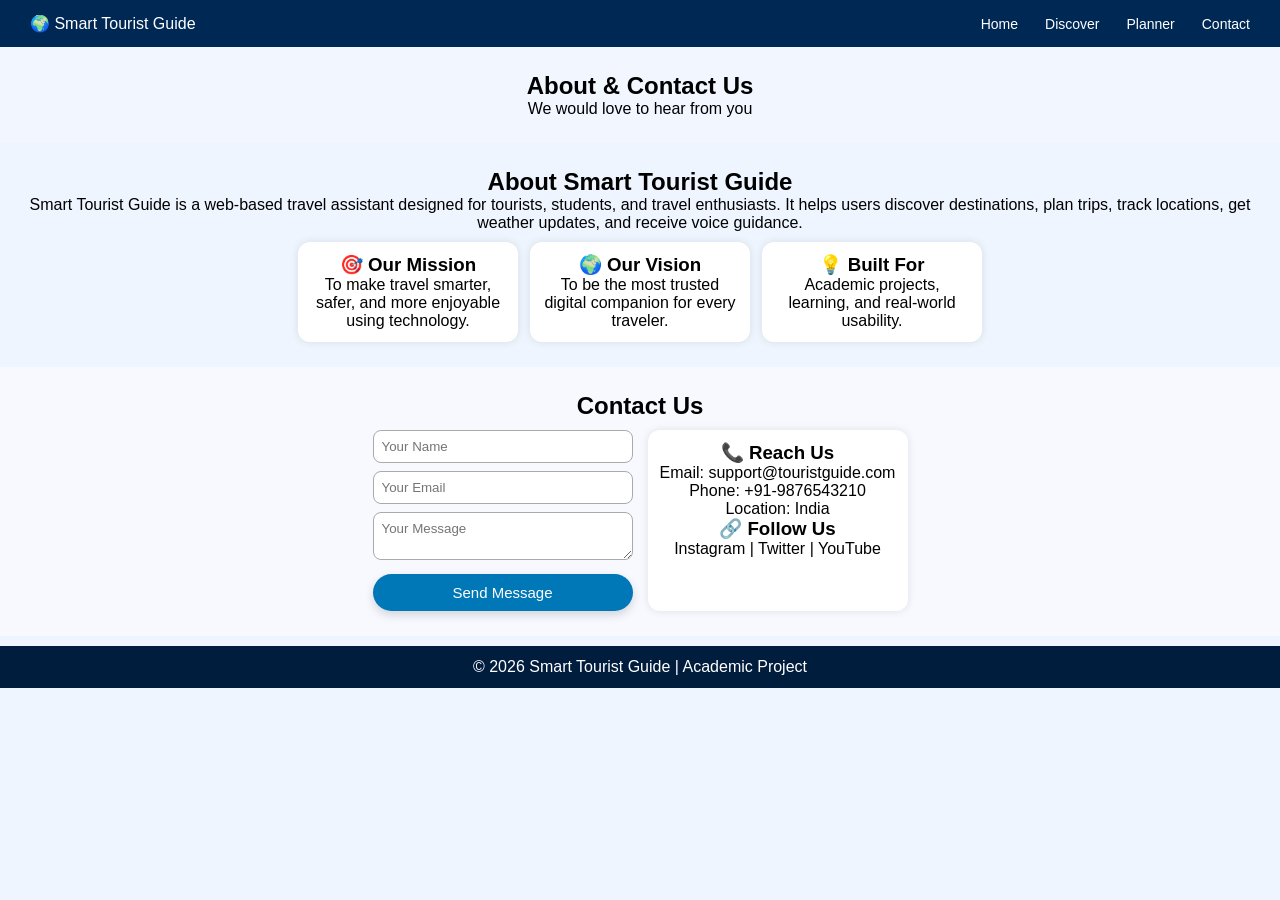
<file: contact.html>
<!DOCTYPE html>
<html lang="en">
<head>
<meta charset="UTF-8">
<title>Contact & About</title>
<link rel="stylesheet" href="style.css">
</head>

<body>

<!-- NAVBAR -->
<nav class="navbar">
  <div class="logo">🌍 Smart Tourist Guide</div>

  <ul class="nav-links">
    <li><a href="index.html">Home</a></li>
    <li><a href="discover.html">Discover</a></li>
    <li><a href="planner.html">Planner</a></li>
    <li><a href="contact.html">Contact</a></li>
  </ul>
</nav>

<!-- HEADER -->
<section class="page-header">
  <h1>About & Contact Us</h1>
  <p>We would love to hear from you</p>
</section>

<!-- ABOUT SECTION -->
<section class="about-section">
  <h2>About Smart Tourist Guide</h2>

  <p>
    Smart Tourist Guide is a web-based travel assistant designed for tourists,
    students, and travel enthusiasts. It helps users discover destinations,
    plan trips, track locations, get weather updates, and receive voice guidance.
  </p>

  <div class="about-cards">

    <div class="about-card">
      <h3>🎯 Our Mission</h3>
      <p>To make travel smarter, safer, and more enjoyable using technology.</p>
    </div>

    <div class="about-card">
      <h3>🌍 Our Vision</h3>
      <p>To be the most trusted digital companion for every traveler.</p>
    </div>

    <div class="about-card">
      <h3>💡 Built For</h3>
      <p>Academic projects, learning, and real-world usability.</p>
    </div>

  </div>
</section>

<!-- CONTACT FORM -->
<section class="contact-section">
  <h2>Contact Us</h2>

  <div class="contact-box">

    <form id="contactForm">

      <input type="text" id="name" placeholder="Your Name" required>
      <input type="email" id="email" placeholder="Your Email" required>
      <textarea id="message" placeholder="Your Message" required></textarea>

      <button type="submit">Send Message</button>

    </form>

    <div class="contact-info">
      <h3>📞 Reach Us</h3>
      <p>Email: support@touristguide.com</p>
      <p>Phone: +91-9876543210</p>
      <p>Location: India</p>

      <h3>🔗 Follow Us</h3>
      <p>Instagram | Twitter | YouTube</p>
    </div>

  </div>
</section>

<!-- FOOTER -->
<footer>
  <p>© 2026 Smart Tourist Guide | Academic Project</p>
</footer>

<script>
// simple form validation alert
document.getElementById("contactForm").onsubmit = (e)=>{
  e.preventDefault();
  alert("Thank you! Your message has been recorded (demo mode).");
};
</script>

</body>
</html>
</file>
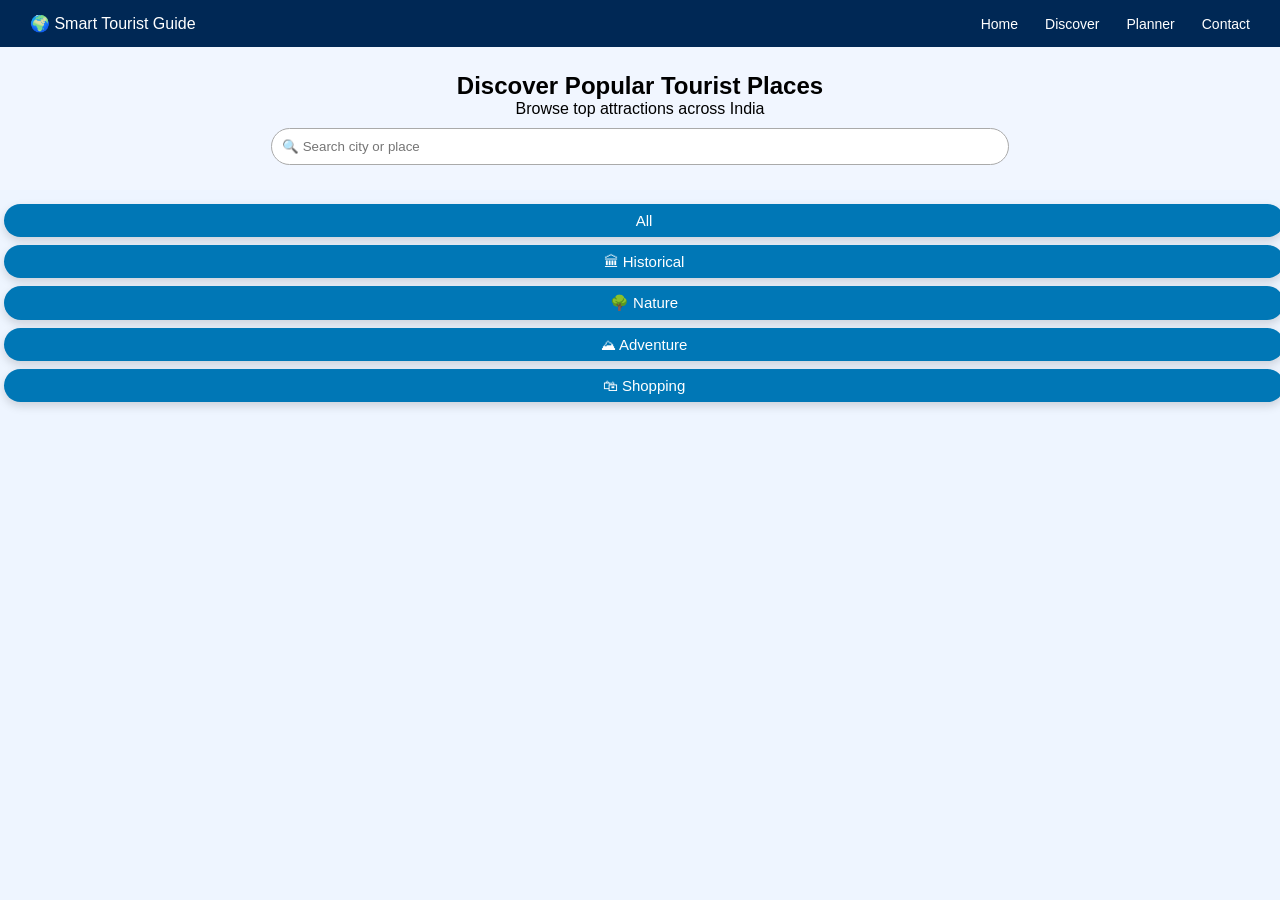
<file: discover.html>
<!DOCTYPE html>
<html lang="en">
<head>
<meta charset="UTF-8">
<title>Discover Destinations</title>
<link rel="stylesheet" href="style.css">
</head>

<body>

<!-- NAVBAR -->
<nav class="navbar">
  <div class="logo">🌍 Smart Tourist Guide</div>

  <ul class="nav-links">
    <li><a href="index.html">Home</a></li>
    <li><a href="discover.html">Discover</a></li>
    <li><a href="planner.html">Planner</a></li>
    <li><a href="contact.html">Contact</a></li>
  </ul>
</nav>

<!-- HEADER -->
<section class="page-header">
  <h1>Discover Popular Tourist Places</h1>
  <p>Browse top attractions across India</p>

  <input type="text" id="searchBox" placeholder="🔍 Search city or place">
</section>

<!-- CATEGORY FILTER -->
<div class="filters">
  <button class="filter-btn" data-type="all">All</button>
  <button class="filter-btn" data-type="historical">🏛 Historical</button>
  <button class="filter-btn" data-type="nature">🌳 Nature</button>
  <button class="filter-btn" data-type="adventure">⛰ Adventure</button>
  <button class="filter-btn" data-type="shopping">🛍 Shopping</button>
</div>

<!-- DESTINATION LIST -->
<div class="grid" id="destGrid"></div>

<script>
// ====== DESTINATION DATABASE ======
const destinations = [
  {name:"Taj Mahal", city:"Agra", type:"historical", rating:5, img:"https://picsum.photos/300/200?1"},
  {name:"Hawa Mahal", city:"Jaipur", type:"historical", rating:4, img:"https://picsum.photos/300/200?2"},
  {name:"Goa Beaches", city:"Goa", type:"adventure", rating:5, img:"https://picsum.photos/300/200?3"},
  {name:"Manali Hills", city:"Manali", type:"nature", rating:4, img:"https://picsum.photos/300/200?4"},
  {name:"Red Fort", city:"Delhi", type:"historical", rating
</file>
<file: style.css>
*{
  margin:0;
  padding:0;
  box-sizing:border-box;
  font-family:Poppins, Arial;
}

body{
  background:#eef5ff;
}

/* NAVBAR */
nav{
  background:#002855;
  color:white;
  padding:12px 20px;
  display:flex;
  justify-content:space-between;
  align-items:center;
}

nav a{
  color:white;
  margin-left:12px;
  text-decoration:none;
  font-size:14px;
}
nav a:hover{
  text-decoration:underline;
}

/* HERO */
.hero{
  text-align:center;
  padding:40px;
  background:linear-gradient(120deg,#0077b6,#00b4d8);
  color:white;
}
.hero input{
  margin-top:14px;
  padding:10px;
  width:40%;
  border-radius:20px;
  border:none;
}

/* MAIN LAYOUT */
.main{
  display:flex;
}

/* LEFT SIDEBAR */
.sidebar{
  width:25%;
  padding:10px;
}

.card{
  background:white;
  padding:12px;
  margin-bottom:12px;
  border-radius:10px;
  box-shadow:0 0 8px rgba(0,0,0,.1);
}

/* RIGHT CONTENT */
.content{
  width:75%;
  padding:10px;
}

#map{
  height:340px;
  border-radius:10px;
  margin-bottom:10px;
}

button{
  padding:12px 18px;
  border:none;
  cursor:pointer;
  background:#023e8a;
  color:white;
  border-radius:30px;
  font-size:15px;
  transition:0.25s ease;
  width:100%;
  margin-top:6px;
  box-shadow:0 4px 10px rgba(0,0,0,.15);
}

/* hover feedback */
button:hover{
  transform:translateY(-2px);
  box-shadow:0 6px 14px rgba(0,0,0,.2);
}

/* click feedback */
button:active{
  transform:scale(.95);
}

/* accessibility */
button:focus{
  outline:3px solid #48cae4;
}

/* mobile friendly tap size */
@media(max-width:768px){
  button{
    font-size:16px;
    padding:14px 22px;
  }
}

/* GALLERY */
.gallery{
  display:flex;
  gap:10px;
  flex-wrap:wrap;
}

.gallery img{
  width:140px;
  height:100px;
  object-fit:cover;
  border-radius:10px;
}

/* POPULAR PLACES */
.popular{
  display:flex;
  gap:10px;
  flex-wrap:wrap;
}

.popular .place{
  background:white;
  width:170px;
  padding:10px;
  border-radius:12px;
  box-shadow:0 0 6px rgba(0,0,0,.1);
}

/* RESPONSIVE LAYOUT */
@media(max-width:900px){
  .main{
    flex-direction:column;
  }

  .sidebar, .content{
    width:100%;
  }

  .hero input{
    width:85%;
  }

  nav{
    flex-direction:column;
    text-align:center;
  }
}

button{
  position:relative;
  overflow:hidden;
}

.ripple{
  position:absolute;
  width:100px;
  height:100px;
  background:rgba(255,255,255,.4);
  border-radius:50%;
  transform:translate(-50%,-50%);
  animation:ripple .4s linear;
  top:50%;
  left:50%;
}

@keyframes ripple{
  from{opacity:1; transform:scale(0);}
  to{opacity:0; transform:scale(2);}
}


/* NAVBAR */
.navbar{
  display:flex;
  justify-content:space-between;
  align-items:center;
  padding:14px 30px;
  background:#002855;
  color:white;
}

.nav-links{
  list-style:none;
  display:flex;
  gap:15px;
}

.nav-links a{
  color:white;
  text-decoration:none;
  font-size:14px;
}

.nav-links a:hover{
  text-decoration:underline;
}

/* HERO */
.hero{
  height:70vh;
  background:url('https://images.unsplash.com/photo-1508264165352-258859e62245?w=1200') center/cover no-repeat;
  display:flex;
  justify-content:center;
  align-items:center;
}

.hero-content{
  text-align:center;
  background:rgba(0,0,0,0.55);
  color:white;
  padding:30px;
  border-radius:12px;
}

.search-box{
  margin-top:10px;
  width:60%;
  padding:10px;
  border-radius:20px;
  border:none;
  outline:none;
}

/* BUTTON */
.primary-btn{
  margin-top:12px;
  padding:10px 18px;
  border:none;
  background:#00b4d8;
  color:white;
  border-radius:20px;
  cursor:pointer;
  transition:.3s;
}

.primary-btn:hover{
  background:#0096c7;
  transform:scale(1.05);
}

/* FEATURES */
.features-section{
  text-align:center;
  padding:30px;
}

.features{
  display:flex;
  flex-wrap:wrap;
  gap:15px;
  justify-content:center;
}

.feature-card{
  background:white;
  padding:14px;
  width:200px;
  border-radius:12px;
  box-shadow:0 0 10px rgba(0,0,0,.1);
}

/* TESTIMONIALS */
.testimonials{
  background:#f7f9ff;
  padding:30px;
  text-align:center;
}

.reviews{
  display:flex;
  gap:15px;
  justify-content:center;
  flex-wrap:wrap;
}

.review-card{
  background:white;
  padding:14px;
  width:220px;
  border-radius:12px;
  box-shadow:0 0 8px rgba(0,0,0,.1);
}

/* FOOTER */
footer{
  background:#001d3d;
  color:white;
  text-align:center;
  padding:12px;
  margin-top:10px;
}

/* RESPONSIVE */
@media(max-width:900px){
  .nav-links{
    flex-wrap:wrap;
    justify-content:center;
  }

  .hero-content{
    width:90%;
  }

  .search-box{
    width:85%;
  }
}

/* PAGE HEADER */
.page-header{
  text-align:center;
  padding:25px;
  background:#f1f6ff;
}

.page-header input{
  width:60%;
  padding:10px;
  border-radius:20px;
  border:1px solid #aaa;
  margin-top:10px;
}

/* FILTER BUTTONS */
.filters{
  text-align:center;
  margin-top:10px;
}

.filter-btn{
  margin:4px;
  padding:8px 14px;
  border:none;
  border-radius:20px;
  background:#0077b6;
  color:white;
  cursor:pointer;
}
.filter-btn:hover{
  background:#00b4d8;
}

/* GRID OF CARDS */
.grid{
  display:flex;
  flex-wrap:wrap;
  justify-content:center;
  gap:15px;
  padding:15px;
}

.dest-card{
  width:230px;
  background:white;
  border-radius:12px;
  box-shadow:0 0 8px rgba(0,0,0,.1);
  padding:10px;
  text-align:center;
  transition:.3s;
}

.dest-card:hover{
  transform:scale(1.03);
}

.dest-card img{
  width:100%;
  height:130px;
  border-radius:10px;
  object-fit:cover;
}

// ================= MAP ==================
let map = L.map("map").setView([20.59, 78.96], 5);

L.tileLayer("https://{s}.tile.openstreetmap.org/{z}/{x}/{y}.png", {
  maxZoom: 18,
}).addTo(map);

let userMarker;

// ================ LOCATION =================
document.getElementById("locBtn").onclick = () => {
  navigator.geolocation.getCurrentPosition(success, () => alert("Location access denied"));
};

function success(pos){
  let lat = pos.coords.latitude;
  let lng = pos.coords.longitude;

  if(userMarker) map.removeLayer(userMarker);

  userMarker = L.marker([lat,lng]).addTo(map).bindPopup("You are here");
  document.getElementById("userLocation").innerText = `Lat ${lat.toFixed(2)}, Lng ${lng.toFixed(2)}`;

  map.setView([lat,lng],13);

  getWeather(lat,lng);
}

// ================= WEATHER API =================
async function getWeather(lat,lng){
  let url = `https://api.openweathermap.org/data/2.5/weather?lat=${lat}&lon=${lng}&appid=YOUR_API_KEY_HERE&units=metric`;

  let res = await fetch(url);
  let d = await res.json();

  document.getElementById("weather").innerText =
    `${d.main.temp}°C | ${d.weather[0].description}`;
}

// ================= SPOTS DATABASE =================
const spots=[
  {name:"Taj Mahal",lat:27.175,lng:78.042,type:"historical"},
  {name:"Hawa Mahal",lat:26.923,lng:75.826,type:"historical"},
  {name:"Goa Beach",lat:15.299,lng:73.912,type:"adventure"},
  {name:"Manali Hills",lat:32.239,lng:77.188,type:"nature"},
  {name:"Ladakh Valley",lat:34.15,lng:77.57,type:"adventure"},
  {name:"Chandni Chowk",lat:28.656,lng:77.230,type:"shopping"},
];

// ================== SUGGESTIONS ==================
document.getElementById("suggestBtn").onclick = () => {
  let interest=document.getElementById("interest").value;

  let result = spots.filter(s=>s.type===interest);

  result.forEach(p=>{
    L.marker([p.lat,p.lng]).addTo(map).bindPopup(p.name);
  });

  fillItinerary(result);

  speak(result.length + " places suggested for " + interest);
};

// ================= ITINERARY ==================
function fillItinerary(list){
  let ul=document.getElementById("itineraryList");
  ul.innerHTML="";

  list.forEach(p=>{
    let li=document.createElement("li");
    li.innerText=p.name;
    ul.appendChild(li);
  });
}

// save trip
document.getElementById("saveTrip").onclick = ()=>{
  localStorage.setItem("savedTrip",document.getElementById("itineraryList").innerText);
  alert("Trip saved locally!");
};

// load saved trip
document.getElementById("loadTrip").onclick = ()=>{
  document.getElementById("itineraryList").innerText = localStorage.getItem("savedTrip") || "No saved trips";
};

// ================= VOICE ==================
function speak(text){
  let s = new SpeechSynthesisUtterance(text);
  s.lang="en";
  window.speechSynthesis.speak(s);
}

document.getElementById("voiceGuide").onclick = ()=>{
  speak("Welcome to your trip planner. You can detect location, view weather, and plan your journey.");
};

/* TRIP PLANNER LAYOUT */
.planner-layout{
  display:flex;
  min-height:70vh;
}

.sidebar{
  width:28%;
  padding:10px;
}

.content{
  width:72%;
  padding:10px;
}

#map{
  height:65vh;
  border-radius:12px;
}

/* cards already defined previously — reused */

/* ABOUT SECTION */
.about-section{
  padding:25px;
  text-align:center;
}

.about-cards{
  display:flex;
  justify-content:center;
  gap:12px;
  flex-wrap:wrap;
  margin-top:10px;
}

.about-card{
  background:white;
  width:220px;
  padding:12px;
  border-radius:12px;
  box-shadow:0 0 8px rgba(0,0,0,.1);
}

/* CONTACT SECTION */
.contact-section{
  padding:25px;
  background:#f7f9ff;
  text-align:center;
}

.contact-box{
  display:flex;
  justify-content:center;
  gap:15px;
  flex-wrap:wrap;
  margin-top:10px;
}

/* form */
#contactForm{
  display:flex;
  flex-direction:column;
  width:260px;
  gap:8px;
}

#contactForm input,
#contactForm textarea{
  padding:8px;
  border-radius:8px;
  border:1px solid #aaa;
}

#contactForm button{
  padding:10px;
  border:none;
  border-radius:20px;
  background:#0077b6;
  color:white;
  cursor:pointer;
}

/* info card */
.contact-info{
  width:260px;
  background:white;
  padding:12px;
  border-radius:12px;
  box-shadow:0 0 8px rgba(0,0,0,.1);
}
</file>
